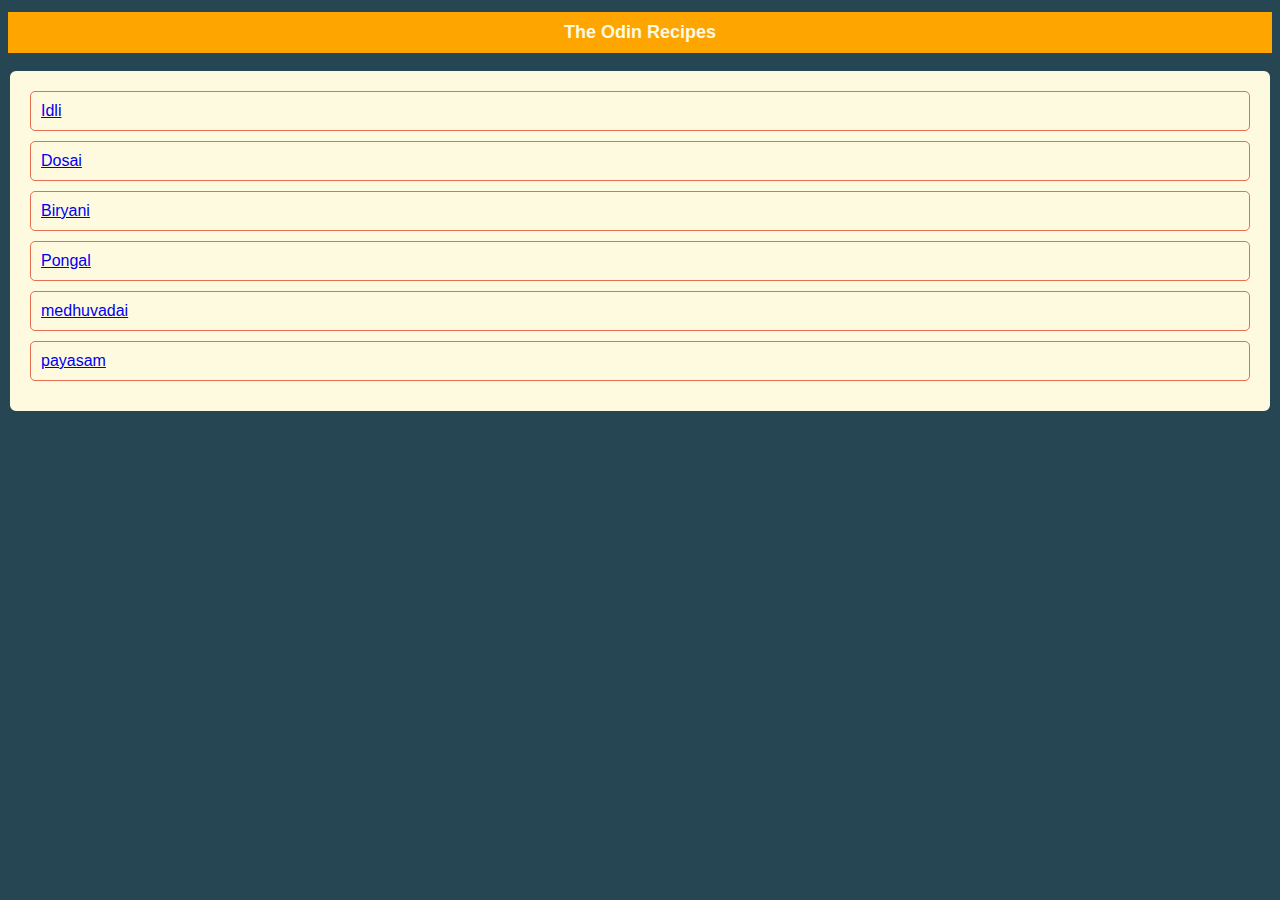
<file: index.html>
<!DOCTYPE html>
<html lang="en">
<head>
    <meta charset="UTF-8">
    <meta name="viewport" content="width=device-width, initial-scale=1.0">
    <title>Receipes</title>
    <link rel="stylesheet" href="style.css">
</head>
<body>
    <h1 class="mainpage-header">The Odin Recipes</h1>

    <ul>
        <li class="nav-bar"><a href="recipes/Idli.html">Idli</a></li>
        <li class="nav-bar"><a href=recipes/Dosai.html">Dosai</a></li>
        <li class="nav-bar"><a href="recipes/Biryani.html">Biryani</a></li>
        <li class="nav-bar"><a href="recipes/Pongal.html">Pongal</a></li>
        <li class="nav-bar"><a href="recipes/medhuvadai.html">medhuvadai</a></li>
        <li class="nav-bar"><a href="recipes/payasam.html">payasam</a></li>
      </ul>
    
</body>
</html>
</file>
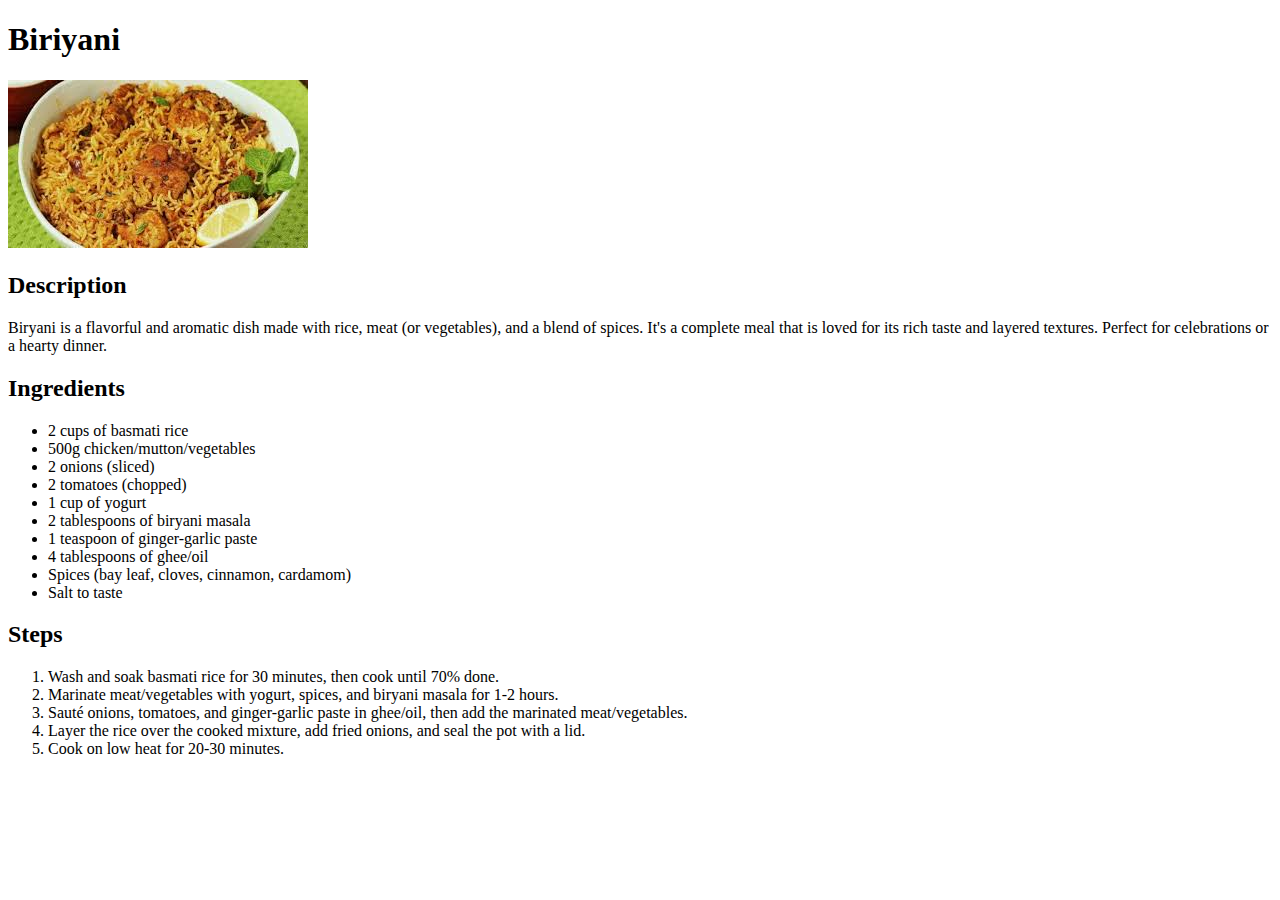
<file: recipes/Biryani.html>
<!DOCTYPE html>
<html lang="en">
<head>
    <meta charset="UTF-8">
    <meta name="viewport" content="width=device-width, initial-scale=1.0">
    <title>Biriyani</title>
</head>
<body>
    <h1>Biriyani</h1>
    <img src="./recipes_images/Biriyani.jpeg" alt="Biriyani">
    <h2>Description</h2>
        <p>Biryani is a flavorful and aromatic dish made with rice, meat (or vegetables), and a blend of spices. It's a complete meal that is loved for its rich taste and layered textures. Perfect for celebrations or a hearty dinner.</p>
    <h2>Ingredients</h2>
    <ul>
        <li>2 cups of basmati rice</li>
        <li>500g chicken/mutton/vegetables</li>
        <li>2 onions (sliced)</li>
        <li>2 tomatoes (chopped)</li>
        <li>1 cup of yogurt</li>
        <li>2 tablespoons of biryani masala</li>
        <li>1 teaspoon of ginger-garlic paste</li>
        <li>4 tablespoons of ghee/oil</li>
        <li>Spices (bay leaf, cloves, cinnamon, cardamom)</li>
        <li>Salt to taste</li>
    </ul>
    <h2>Steps</h2>
    <ol>
        <li>Wash and soak basmati rice for 30 minutes, then cook until 70% done.</li>
        <li>Marinate meat/vegetables with yogurt, spices, and biryani masala for 1-2 hours.</li>
        <li>Sauté onions, tomatoes, and ginger-garlic paste in ghee/oil, then add the marinated meat/vegetables.</li>
        <li>Layer the rice over the cooked mixture, add fried onions, and seal the pot with a lid.</li>
        <li>Cook on low heat for 20-30 minutes.</li>
    </ol>
</body>
</html>
</file>
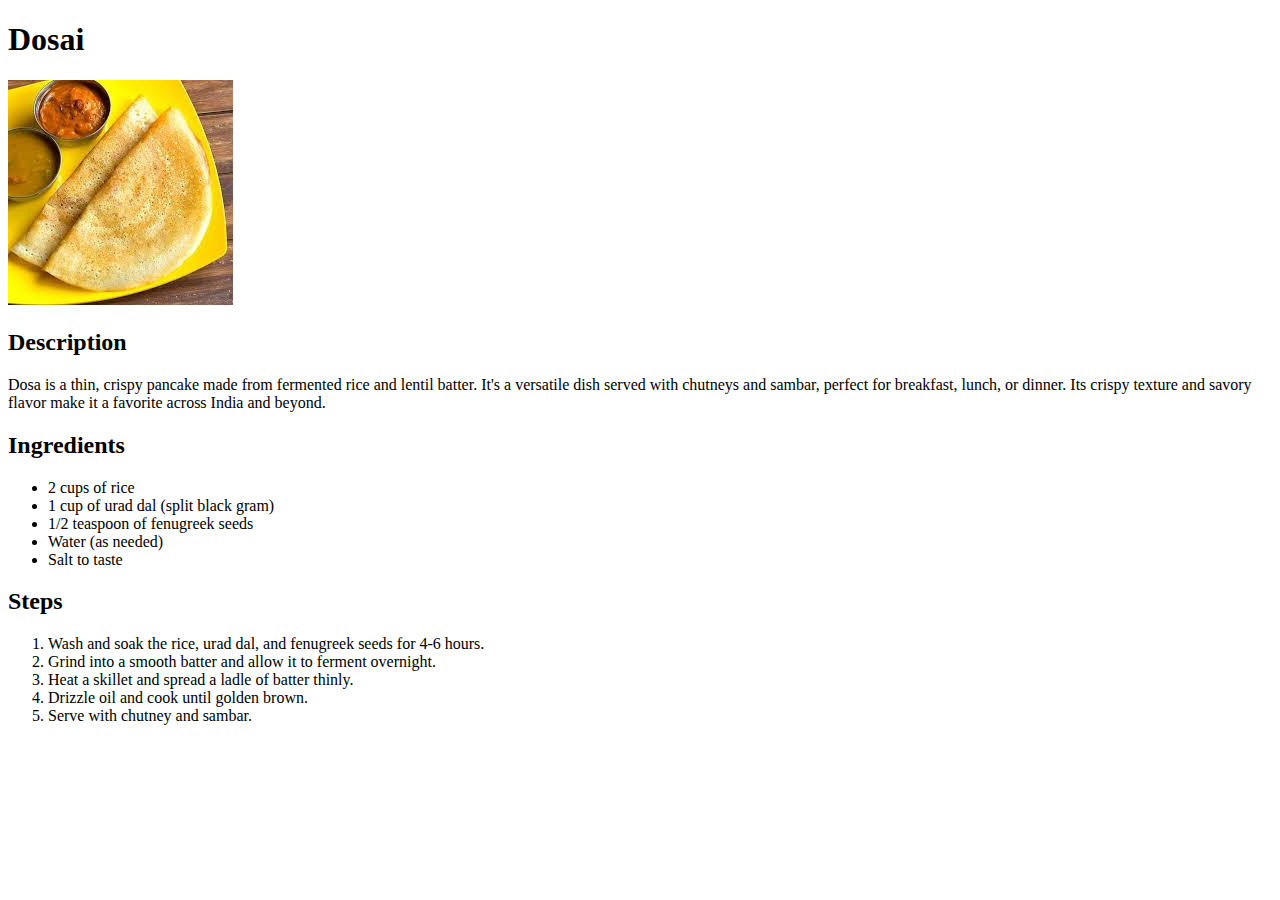
<file: recipes/Dosai.html>
<!DOCTYPE html>
<html lang="en">
<head>
    <meta charset="UTF-8">
    <meta name="viewport" content="width=device-width, initial-scale=1.0">
    <title>Dosai</title>
</head>
<body>
    <h1>Dosai</h1>
    <img src="./recipes_images/Dosai.jpeg" alt="Dosai">
    <h2>Description</h2>
    <p>Dosa is a thin, crispy pancake made from fermented rice and lentil batter. It's a versatile dish served with chutneys and sambar, perfect for breakfast, lunch, or dinner. Its crispy texture and savory flavor make it a favorite across India and beyond.</p>
    <h2>Ingredients</h2>
    <ul>
        <li>2 cups of rice</li>
        <li>1 cup of urad dal (split black gram)</li>
        <li>1/2 teaspoon of fenugreek seeds</li>
        <li>Water (as needed)</li>
        <li>Salt to taste</li>
    </ul>
    <h2>Steps</h2>
    <ol>
        <li>Wash and soak the rice, urad dal, and fenugreek seeds for 4-6 hours.</li>
        <li>Grind into a smooth batter and allow it to ferment overnight.</li>
        <li>Heat a skillet and spread a ladle of batter thinly.</li>
        <li>Drizzle oil and cook until golden brown.</li>
        <li>Serve with chutney and sambar.</li>
    </ol>
</body>
</html>
</file>
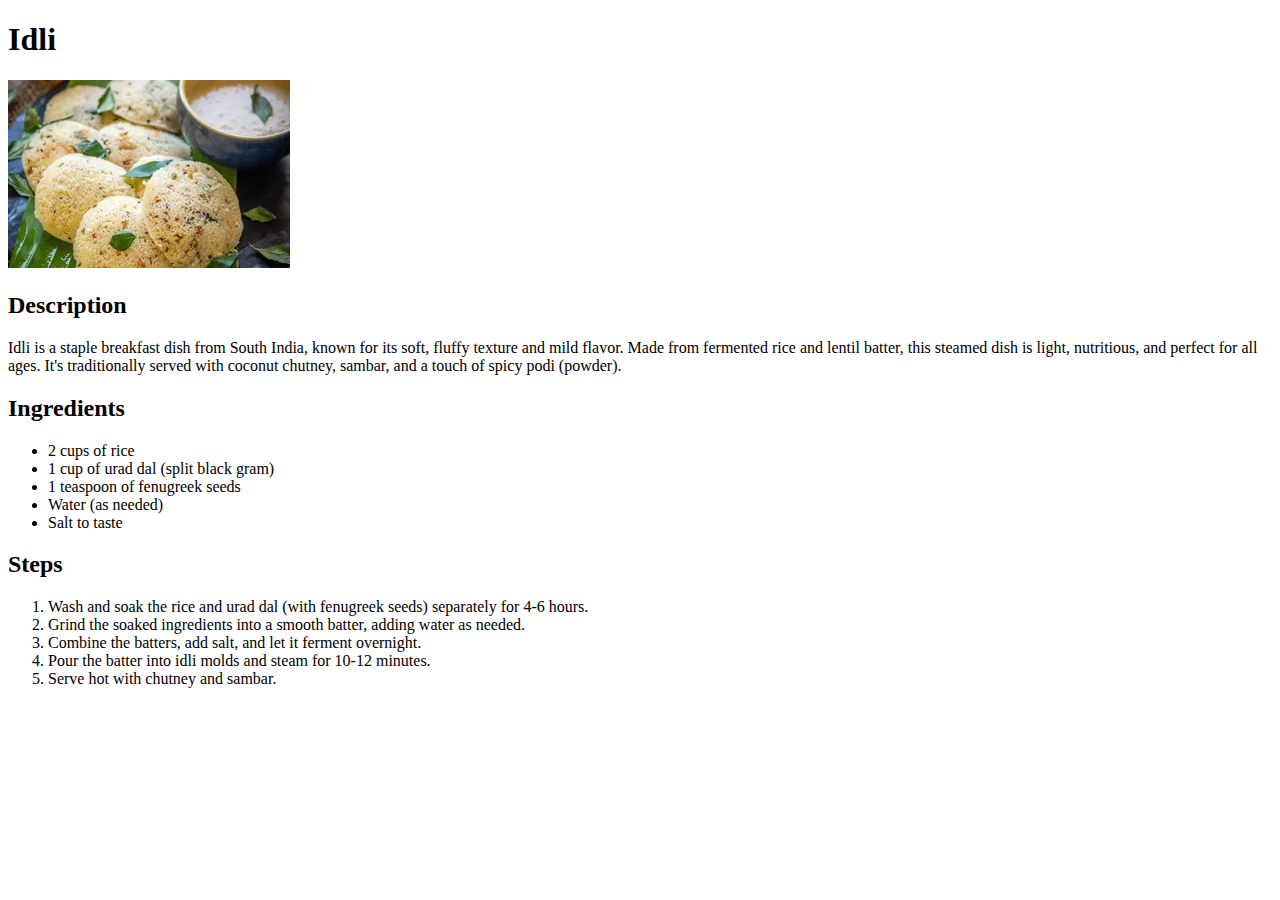
<file: recipes/Idli.html>
<!DOCTYPE html>
<html lang="en">
<head>
    <meta charset="UTF-8">
    <meta name="viewport" content="width=device-width, initial-scale=1.0">
    <title>Idli</title>
</head>
<body>
    <h1>Idli</h1>
    <img src="./recipes_images/Idli.jpeg" alt="Idli">
    <h2>Description</h2>
    <p>Idli is a staple breakfast dish from South India, known for its soft, fluffy texture and mild flavor. Made from fermented rice and lentil batter, this steamed dish is light, nutritious, and perfect for all ages. It's traditionally served with coconut chutney, sambar, and a touch of spicy podi (powder).</p>
    <h2>Ingredients</h2>
    <ul>
        <li>2 cups of rice</li>
        <li>1 cup of urad dal (split black gram)</li>
        <li>1 teaspoon of fenugreek seeds</li>
        <li>Water (as needed)</li>
        <li>Salt to taste</li>
    </ul>
    <h2>Steps</h2>
    <ol>
        <li>Wash and soak the rice and urad dal (with fenugreek seeds) separately for 4-6 hours.</li>
        <li>Grind the soaked ingredients into a smooth batter, adding water as needed.</li>
        <li>Combine the batters, add salt, and let it ferment overnight.</li>
        <li>Pour the batter into idli molds and steam for 10-12 minutes.</li>
        <li>Serve hot with chutney and sambar.</li>
    </ol>
</body>
</html>
</file>
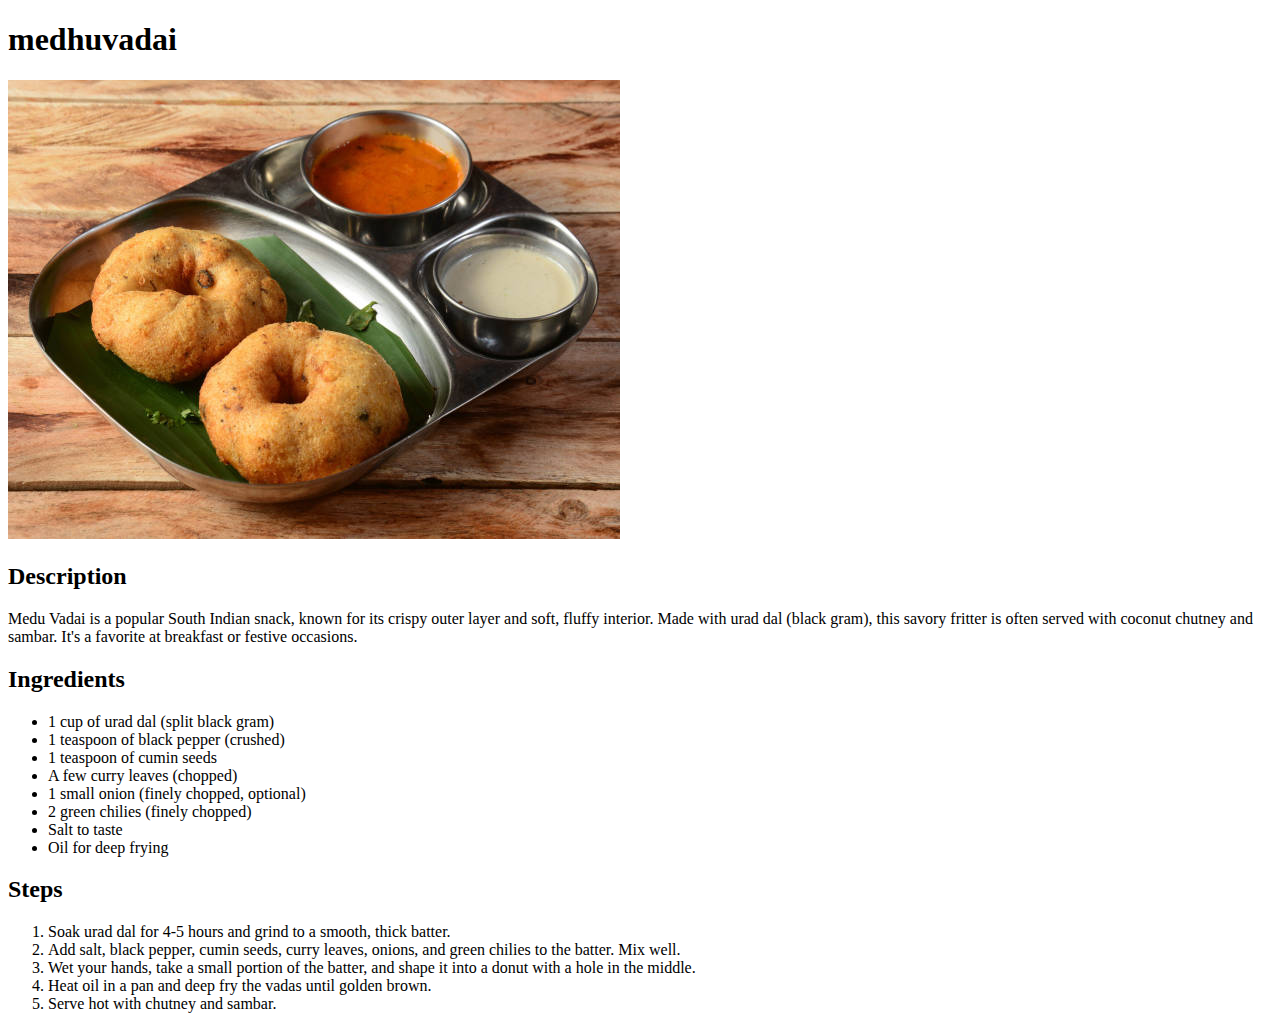
<file: recipes/medhuvadai.html>
<!DOCTYPE html>
<html lang="en">
<head>
    <meta charset="UTF-8">
    <meta name="viewport" content="width=device-width, initial-scale=1.0">
    <title>medhuvadai</title>
</head>
<body>
    <h1>medhuvadai</h1>
    <img src="./recipes_images/medhuvadai.jpeg" alt="medhuvadai">
    <h2>Description</h2>
<p>Medu Vadai is a popular South Indian snack, known for its crispy outer layer and soft, fluffy interior. Made with urad dal (black gram), this savory fritter is often served with coconut chutney and sambar. It's a favorite at breakfast or festive occasions.</p>
    <h2>Ingredients</h2>
    <ul>
        <li>1 cup of urad dal (split black gram)</li>
        <li>1 teaspoon of black pepper (crushed)</li>
        <li>1 teaspoon of cumin seeds</li>
        <li>A few curry leaves (chopped)</li>
        <li>1 small onion (finely chopped, optional)</li>
        <li>2 green chilies (finely chopped)</li>
        <li>Salt to taste</li>
        <li>Oil for deep frying</li>
    </ul>
    <h2>Steps</h2>
    <ol>
        <li>Soak urad dal for 4-5 hours and grind to a smooth, thick batter.</li>
        <li>Add salt, black pepper, cumin seeds, curry leaves, onions, and green chilies to the batter. Mix well.</li>
        <li>Wet your hands, take a small portion of the batter, and shape it into a donut with a hole in the middle.</li>
        <li>Heat oil in a pan and deep fry the vadas until golden brown.</li>
        <li>Serve hot with chutney and sambar.</li>
    </ol>
</body>
</html>
</file>
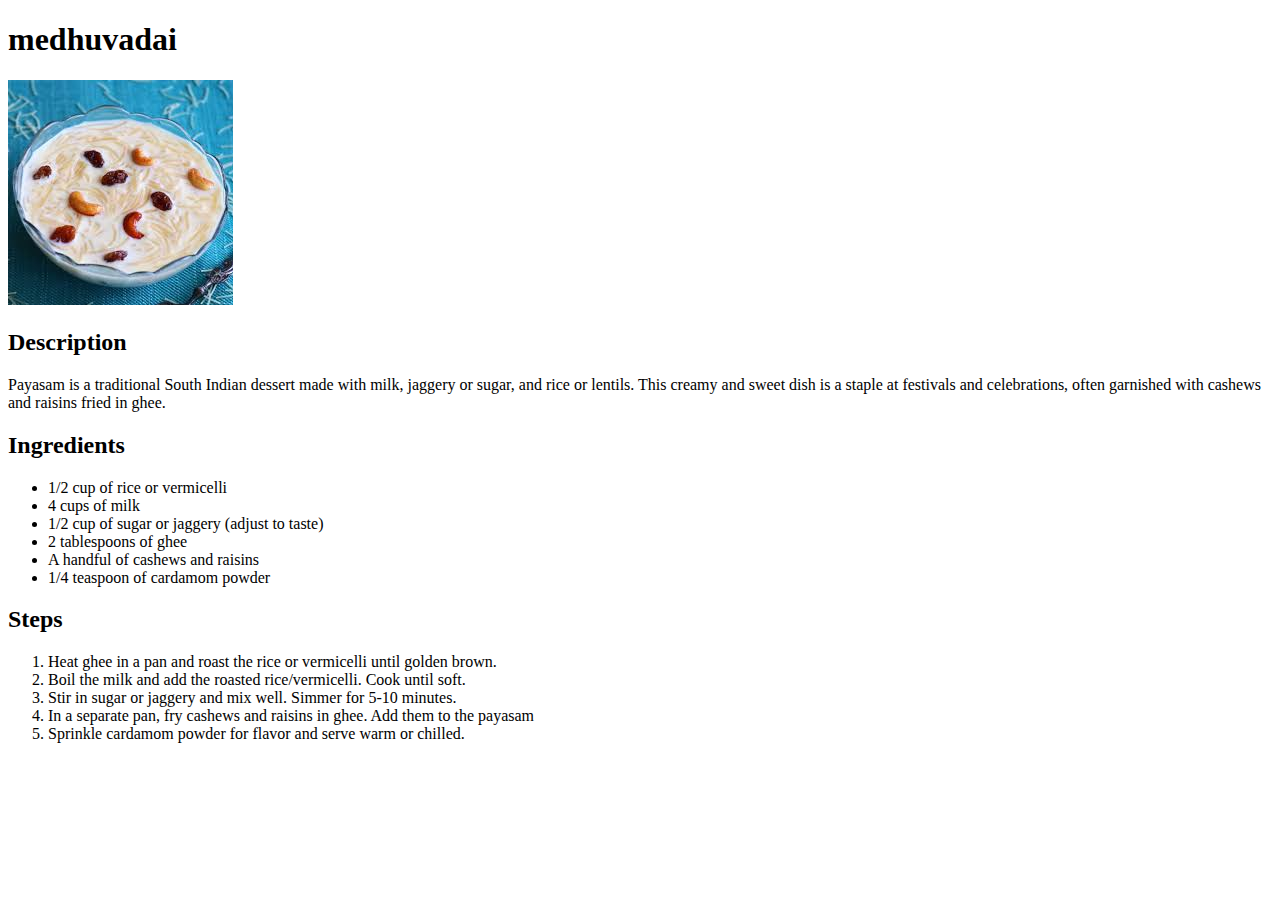
<file: recipes/payasam.html>
<!DOCTYPE html>
<html lang="en">
<head>
    <meta charset="UTF-8">
    <meta name="viewport" content="width=device-width, initial-scale=1.0">
    <title>Payasam</title>
</head>
<body>
    <h1>medhuvadai</h1>
    <img src="./recipes_images/Payasam.jpeg" alt="Payasam">
    <h2>Description</h2>
    <p>Payasam is a traditional South Indian dessert made with milk, jaggery or sugar, and rice or lentils. This creamy and sweet dish is a staple at festivals and celebrations, often garnished with cashews and raisins fried in ghee.</p>
    <h2>Ingredients</h2>
    <ul>
        <li>1/2 cup of rice or vermicelli</li>
        <li>4 cups of milk</li>
        <li>1/2 cup of sugar or jaggery (adjust to taste)</li>
        <li>2 tablespoons of ghee</li>
        <li>A handful of cashews and raisins</li>
        <li>1/4 teaspoon of cardamom powder</li>
    </ul>
    <h2>Steps</h2>
    <ol>
        <li>Heat ghee in a pan and roast the rice or vermicelli until golden brown.</li>
        <li>Boil the milk and add the roasted rice/vermicelli. Cook until soft.</li>
        <li>Stir in sugar or jaggery and mix well. Simmer for 5-10 minutes.</li>
        <li>In a separate pan, fry cashews and raisins in ghee. Add them to the payasam</li>
        <li>Sprinkle cardamom powder for flavor and serve warm or chilled.</li>
    </ol>
</body>
</html>
</file>
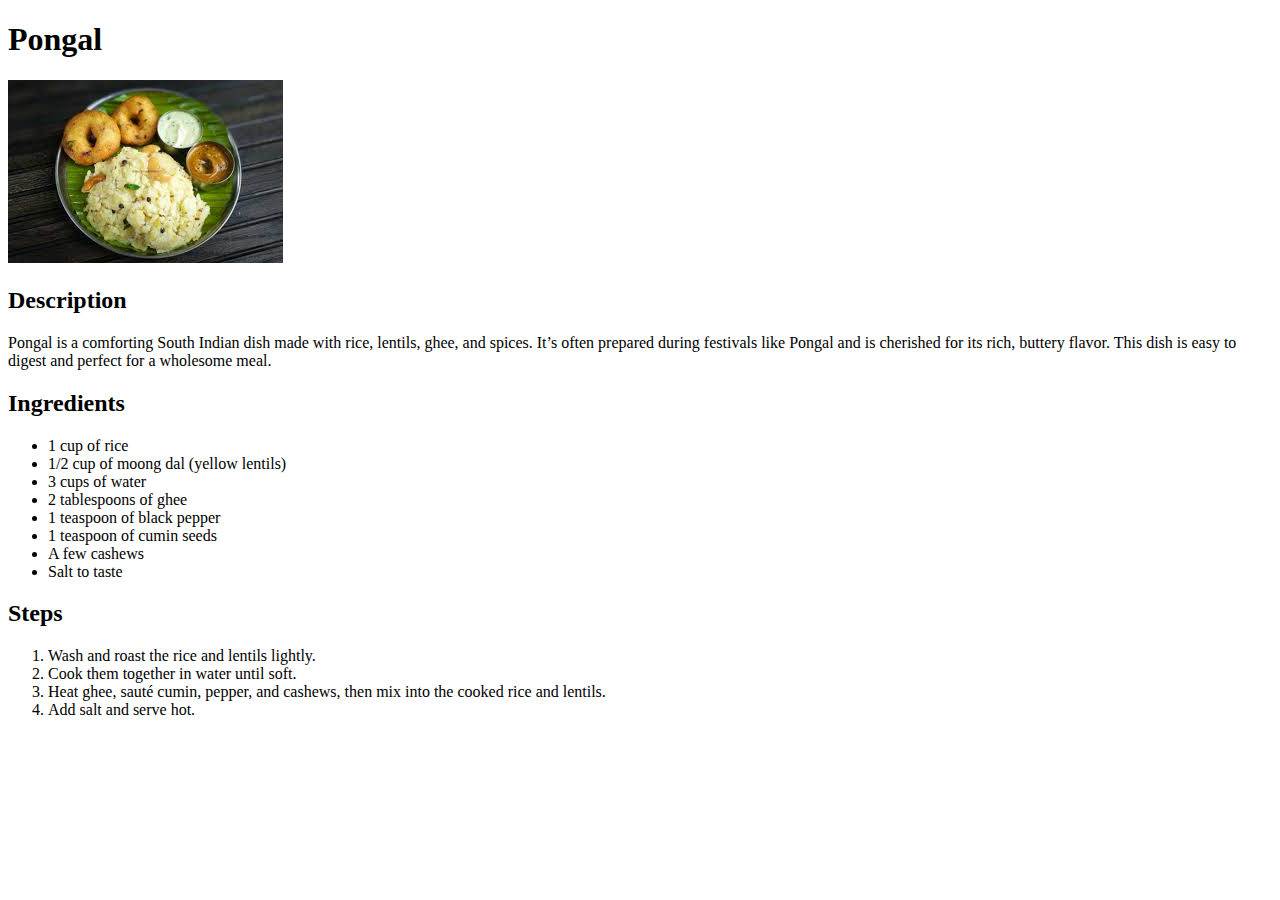
<file: recipes/Pongal.html>
<!DOCTYPE html>
<html lang="en">
<head>
    <meta charset="UTF-8">
    <meta name="viewport" content="width=device-width, initial-scale=1.0">
    <title>Pongal</title>
</head>
<body>
    <h1>Pongal</h1>
    <img src="./recipes_images/Pongal.jpeg" alt="Pongal">
    <h2>Description</h2>
<p>Pongal is a comforting South Indian dish made with rice, lentils, ghee, and spices. It’s often prepared during festivals like Pongal and is cherished for its rich, buttery flavor. This dish is easy to digest and perfect for a wholesome meal.</p>
    <h2>Ingredients</h2>
    <ul>
        <li>1 cup of rice</li>
        <li>1/2 cup of moong dal (yellow lentils)</li>
        <li>3 cups of water</li>
        <li>2 tablespoons of ghee</li>
        <li>1 teaspoon of black pepper</li>
        <li>1 teaspoon of cumin seeds</li>
        <li>A few cashews</li>
        <li>Salt to taste</li>
    </ul>
    <h2>Steps</h2>
    <ol>
        <li>Wash and roast the rice and lentils lightly.</li>
        <li>Cook them together in water until soft.</li>
        <li>Heat ghee, sauté cumin, pepper, and cashews, then mix into the cooked rice and lentils.</li>
        <li>Add salt and serve hot.</li>
    </ol>
</body>
</html>
</file>
<file: style.css>
.mainpage-header {

    font-weight: bold;
    font-size: large;
    background-color: orange;
    text-align: center;
}

body {
    background-color: #264653; /* Dark green background for the page */
    color: #fefae0; /* Light text for better contrast */
    font-family: Arial, sans-serif;
}





h1 {
    padding: 10px; /* Adds space inside the heading */
    background-color: #f4a261;
    text-align: center;
}
ul {
    padding: 20px;
    background-color: #fefae0;
    border: 2px solid #264653;
    border-radius: 8px;
}

li {

    border: 1px solid #e76f51; /* Adds a red border around each list item */
    padding: 10px;
    margin-bottom: 10px; /* Adds space between list items */
    border-radius: 5px; /* Smooths the corners */
}
</file>
